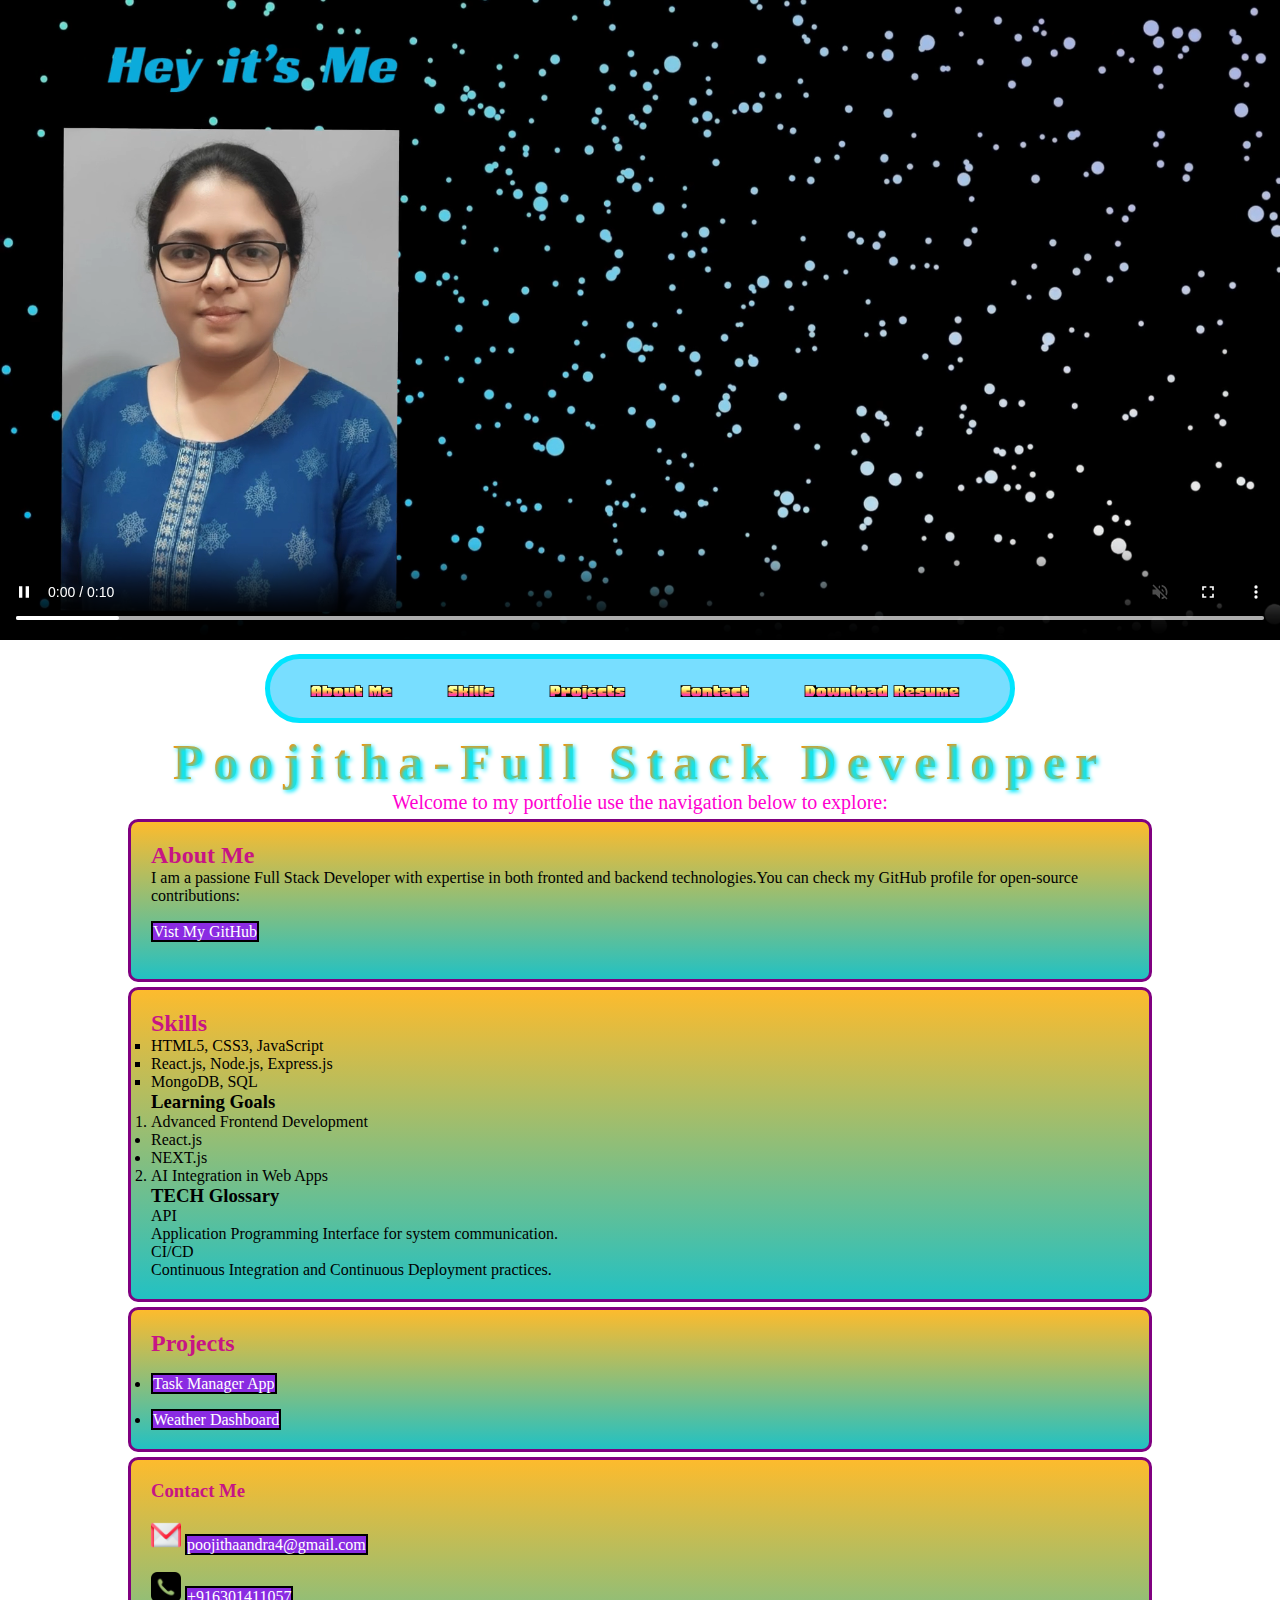
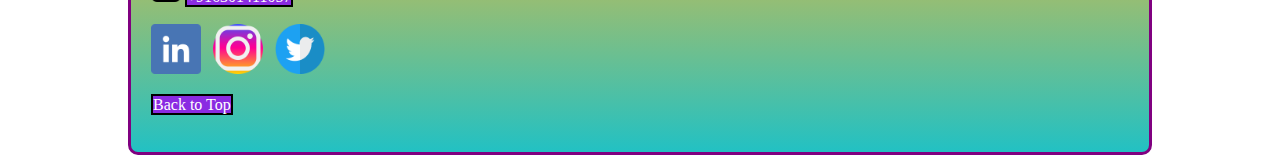
<file: index.html>
<!DOCTYPE html>
<html lang="en">
<head>
    <meta charset="UTF-8">
    <meta name="viewport" content="width=device-width, initial-scale=1.0">
    <title>Document</title>
</head>
<body>
    <!DOCTYPE html>
<html lang="en" style="scroll-behavior: smooth;">
<head>
    <meta charset="UTF-8">
    <meta name="viewport" content="width=device-width, initial-scale=1.0">
    <title>Document</title>
    <link rel="stylesheet" href="style.css">
    <link rel="preconnect" href="https://fonts.googleapis.com">
<link rel="preconnect" href="https://fonts.gstatic.com" crossorigin>
<link href="https://fonts.googleapis.com/css2?family=Honk&display=swap" rel="stylesheet">
</head>
<body>
    <main class="container">
        <video autoplay loop muted class="herovideo" controls src="Poojitha (2).mp4"></video>
        <header>
    <!--Nav BAR for Navigation-->
   <nav> 
    <ul class="navunlist">
    <li class="navlist"><a class="navtext" href="#abt">About Me</a></li>
    <li class="navlist"><a class="navtext" href="#sas">Skills</a></li>
    <li class="navlist"><a class="navtext" href="#pro">Projects</a></li>
    <li class="navlist"><a class="navtext" href="#con">Contact</a></li>
    <li class="navlist"><a class="navtext" href="pooja. poojitha69.pdf" download="pooja. poojitha69.pdf">Download Resume</a></li>    
        
    </ul>
    </nav>
    <h1 autoplay loop class="maintitle" >Poojitha-Full Stack Developer</h1>
    <p class="parainfo"> Welcome to my portfolie use the navigation below to explore:</p>
        </header>
     <!--Ab class="navlist"out Section-->
    
    <section><h2 class="sectiontitle" id="abt">About Me</h2>
    <p>I am a passione Full Stack Developer with expertise in both fronted and backend technologies.You can check my GitHub profile for open-source contributions:</p>
    <p><br><a id="githublink" href="https://github.com/Andrapoojitha" target="_blank">Vist My GitHub</a></p></br>
    </section>
    <!--Skills Section-->
    <section><h2 class="sectiontitle" id="sas">Skills</h2>
    <!--unordered list-->
    <ul type="Square">
        <li>HTML5, CSS3, JavaScript</li>
        <li>React.js, Node.js, Express.js</li>
        <li>MongoDB, SQL</li>
      <!--Nested List-->
      <h3>Learning Goals</h3>
    <ol type="1">
    <li>Advanced Frontend Development
        <ul type="disc">
        <li>React.js</li>
        <li>NEXT.js</li>
    </ul>
    </li>
    <li>AI Integration in Web Apps</li>
    </ol>
    <!--Description List-->
    <h3>TECH Glossary</h3>
    <dl>
        <dt>API</dt>
        <dd>Application Programming Interface for system communication.</dd>
        <dt>CI/CD</dt>
        <dd>Continuous Integration and Continuous Deployment practices.</dd>
    </dl>
    </section>
    <!--Projects Section-->
   <section><h2 class="sectiontitle" id="pro">Projects</h2>
    <ul>
       <br> <li><a id="real" href="project3.htm" >Task Manager App</a></li></br>
        <li><a  id="real"    href="project7.htm" >Weather Dashboard</a></li></section>
     </ul>
      </section>
     <!--Contact Section-->
     <footer><h3 class="sectiontitle" id="con">Contact Me</h3>
   <br><img src="2965306.png" alt="image not found" height="30px"> <a id="sele" href="mailto:poojithaandra4@gmail.com">poojithaandra4@gmail.com</a></br>
    <br><img src="831360.png" alt="image not found" height="30px">    <a id="sele" href="tel:+916301411057">+916301411057</a></br>
    <br> <a  id="tir" href="https://www.linkedin.com/in/andra-poojitha-407599284/?lipi=urn%3Ali%3Apage%3Ad_flagship3_profile_view_base_contact_details%3ByY55MTTiSR%2BDW4wCO8%2F53w%3D%3D"><img src="3256016.png" alt="image not found" height="50px" width="50px"/></a>&nbsp;&nbsp;
    <a id="tir" href="https://www.instagram.com/"> <img src="1402185.png" alt="image not found" height="50px" width="50px"/></a>&nbsp;&nbsp;
    <a id="tir" href="https://x.com/?lang=en-in"> <img src="4782348.png" alt="image not found" height="50px" width="50px"/></a>&nbsp;&nbsp;
    <p><br><a id="rue" href="#top">Back to Top</a></p></br>
    </footer>
    </main>

</body>
</html>
</file>
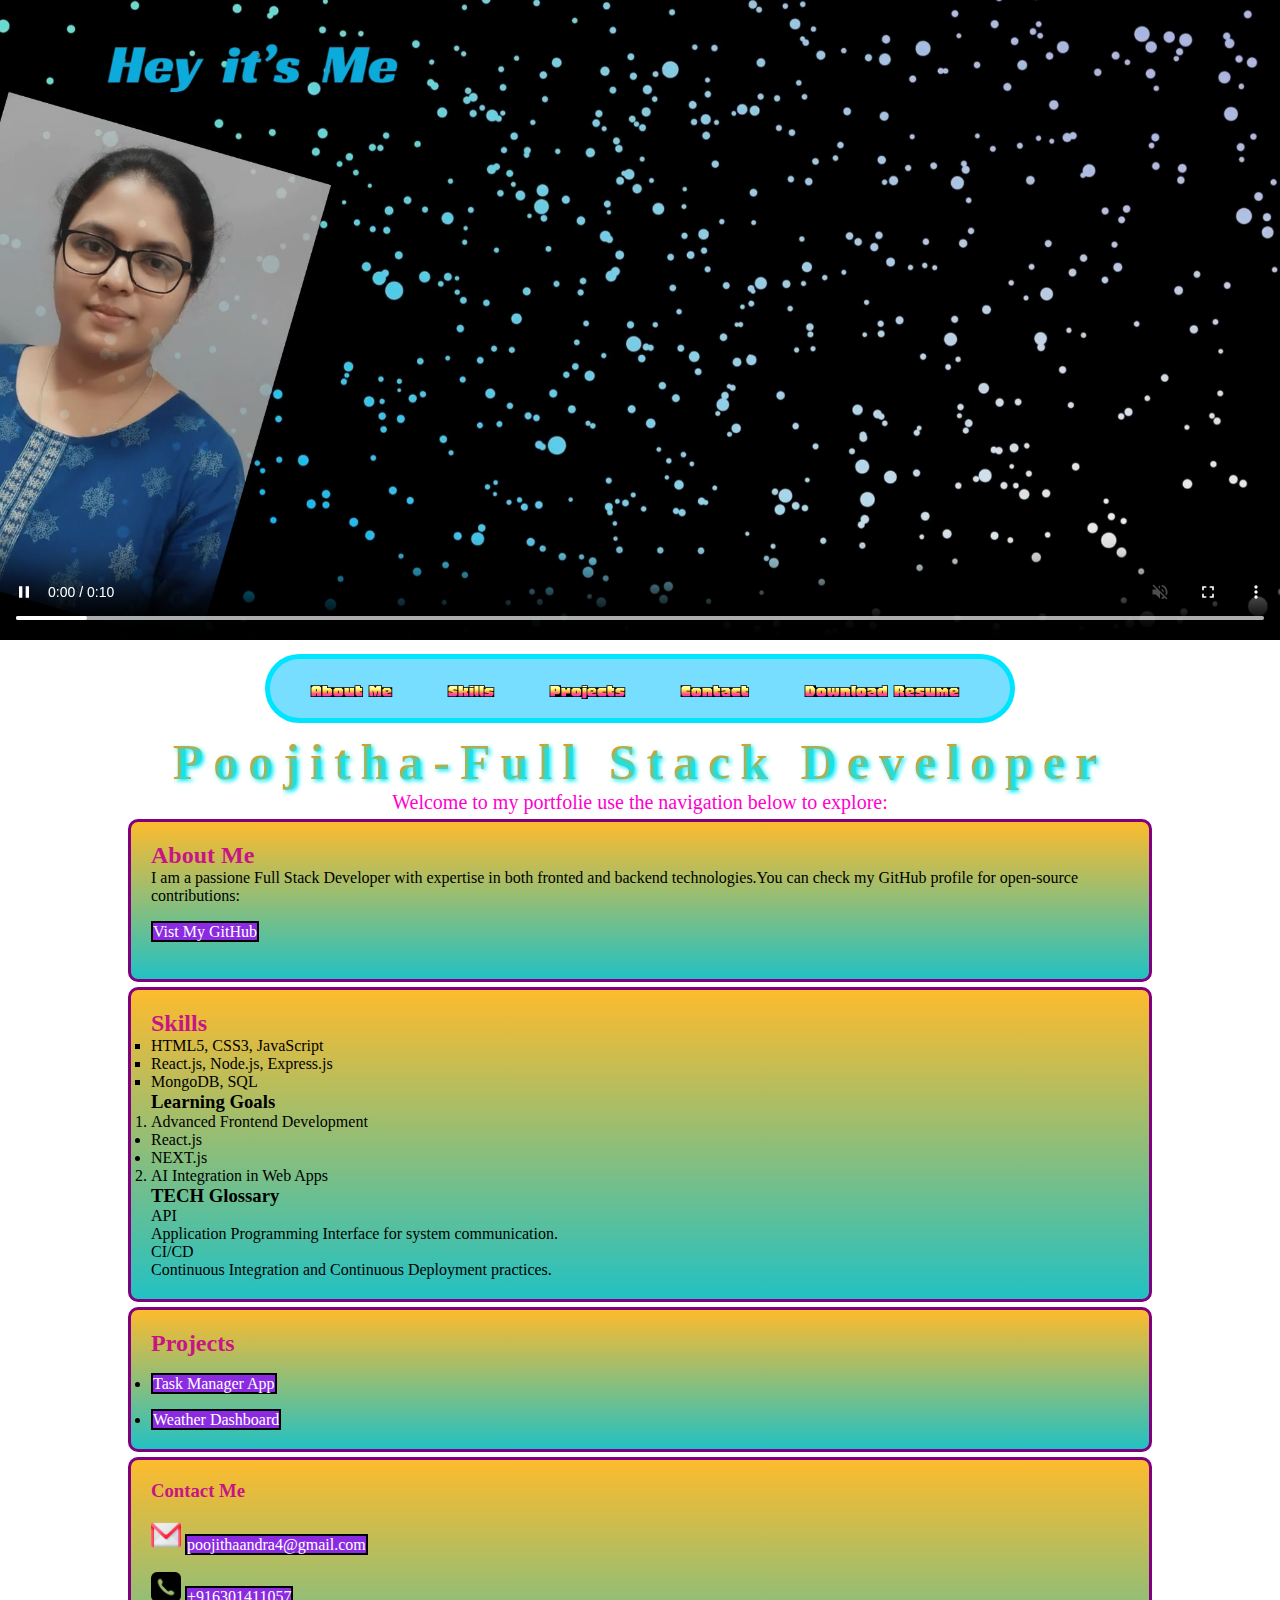
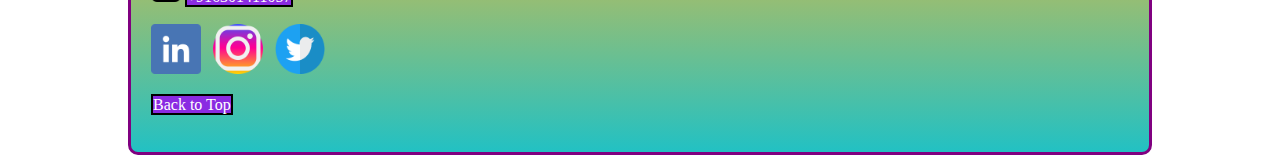
<file: project.htm>
<!DOCTYPE html>
<html lang="en">
<head>
    <meta charset="UTF-8">
    <meta name="viewport" content="width=device-width, initial-scale=1.0">
    <title>Document</title>
</head>
<body>
    <!DOCTYPE html>
<html lang="en" style="scroll-behavior: smooth;">
<head>
    <meta charset="UTF-8">
    <meta name="viewport" content="width=device-width, initial-scale=1.0">
    <title>Document</title>
    <link rel="stylesheet" href="style.css">
    <link rel="preconnect" href="https://fonts.googleapis.com">
<link rel="preconnect" href="https://fonts.gstatic.com" crossorigin>
<link href="https://fonts.googleapis.com/css2?family=Honk&display=swap" rel="stylesheet">
</head>
<body>
    <main class="container">
        <video autoplay loop muted class="herovideo" controls src="Poojitha (2).mp4"></video>
        <header>
    <!--Nav BAR for Navigation-->
   <nav> 
    <ul class="navunlist">
    <li class="navlist"><a class="navtext" href="#abt">About Me</a></li>
    <li class="navlist"><a class="navtext" href="#sas">Skills</a></li>
    <li class="navlist"><a class="navtext" href="#pro">Projects</a></li>
    <li class="navlist"><a class="navtext" href="#con">Contact</a></li>
    <li class="navlist"><a class="navtext" href="pooja. poojitha69.pdf" download="pooja. poojitha69.pdf">Download Resume</a></li>    
        
    </ul>
    </nav>
    <h1 autoplay loop class="maintitle" >Poojitha-Full Stack Developer</h1>
    <p class="parainfo"> Welcome to my portfolie use the navigation below to explore:</p>
        </header>
     <!--Ab class="navlist"out Section-->
    
    <section><h2 class="sectiontitle" id="abt">About Me</h2>
    <p>I am a passione Full Stack Developer with expertise in both fronted and backend technologies.You can check my GitHub profile for open-source contributions:</p>
    <p><br><a id="githublink" href="https://github.com/Andrapoojitha" target="_blank">Vist My GitHub</a></p></br>
    </section>
    <!--Skills Section-->
    <section><h2 class="sectiontitle" id="sas">Skills</h2>
    <!--unordered list-->
    <ul type="Square">
        <li>HTML5, CSS3, JavaScript</li>
        <li>React.js, Node.js, Express.js</li>
        <li>MongoDB, SQL</li>
      <!--Nested List-->
      <h3>Learning Goals</h3>
    <ol type="1">
    <li>Advanced Frontend Development
        <ul type="disc">
        <li>React.js</li>
        <li>NEXT.js</li>
    </ul>
    </li>
    <li>AI Integration in Web Apps</li>
    </ol>
    <!--Description List-->
    <h3>TECH Glossary</h3>
    <dl>
        <dt>API</dt>
        <dd>Application Programming Interface for system communication.</dd>
        <dt>CI/CD</dt>
        <dd>Continuous Integration and Continuous Deployment practices.</dd>
    </dl>
    </section>
    <!--Projects Section-->
   <section><h2 class="sectiontitle" id="pro">Projects</h2>
    <ul>
       <br> <li><a id="real" href="project3.htm" >Task Manager App</a></li></br>
        <li><a  id="real"    href="project7.htm" >Weather Dashboard</a></li></section>
     </ul>
      </section>
     <!--Contact Section-->
     <footer><h3 class="sectiontitle" id="con">Contact Me</h3>
   <br><img src="2965306.png" alt="image not found" height="30px"> <a id="sele" href="mailto:poojithaandra4@gmail.com">poojithaandra4@gmail.com</a></br>
    <br><img src="831360.png" alt="image not found" height="30px">    <a id="sele" href="tel:+916301411057">+916301411057</a></br>
    <br> <a  id="tir" href="https://www.linkedin.com/in/andra-poojitha-407599284/?lipi=urn%3Ali%3Apage%3Ad_flagship3_profile_view_base_contact_details%3ByY55MTTiSR%2BDW4wCO8%2F53w%3D%3D"><img src="3256016.png" alt="image not found" height="50px" width="50px"/></a>&nbsp;&nbsp;
    <a id="tir" href="https://www.instagram.com/"> <img src="1402185.png" alt="image not found" height="50px" width="50px"/></a>&nbsp;&nbsp;
    <a id="tir" href="https://x.com/?lang=en-in"> <img src="4782348.png" alt="image not found" height="50px" width="50px"/></a>&nbsp;&nbsp;
    <p><br><a id="rue" href="#top">Back to Top</a></p></br>
    </footer>
    </main>

</body>
</html>
</file>
<file: style.css>
*{
    margin: 0px;
    padding: 0px;
    box-sizing: border-box;
}
body{
    background-color: white;
}

.maintitle{
    font-size: 50px;
    text-align: center;
background: #eeff00;
background: linear-gradient(90deg, rgba(255, 146, 0, 1) 85%, rgb(190, 30, 80) 88%);
background-clip: text;
color:transparent;
letter-spacing: 10px;
text-shadow: 2px 2px 4px rgb(0,234,255);
transition:all 4s;
transform: scale(1) ;
}

.navlist{
    list-style-type: none;
    
}
.navtext{
    text-decoration: none;
    color: aqua;
    font-size: 20px;
    font-family:  "Honk", system-ui;
    padding: 22px 26px;;
    color: #9c508e;
}
nav{
    border:5px solid rgb(0, 229, 255); 
    width: 750px; 
    border-radius: 50px;  
    background-color:#78DeFF ;
    margin: 10px auto;
    
    
}
.navlist{
    display: inline;
    font-family: Arial, Helvetica, sans-serif;
    font-weight: 700;
    font-size: 25px;
}
.navunlist{
    padding: 15px;
}
.logo{
    border-radius: 50%;    
}
 .herovideo{
    width: 100%;
    height: 50;    
}
.parainfo{
    text-align: center;
    font-size: 20px;
    color: rgb(255, 0, 208);
}
section,
footer{
    width:80%;
    border: 3px solid purple;
    margin: 5px auto;
    padding: 20px;
    border-radius: 10px;
   background: #22C1C3;
background: linear-gradient(0deg, rgba(34, 193, 195, 1) 0%, rgba(253, 187, 45, 1) 100%);
transition: box-shadow 1.5s ;
}
section:hover,
footer:hover{
box-shadow: -10px -10px 60px purple;
cursor: pointer;
transition: box-shadow 1.5s;

}
.sectiontitle{

    color: mediumvioletred;
}
#githublink{
    text-decoration: none;
    color: white; ;
    border: 2px solid black;
    background-color: blueviolet;
   
}
.maintitle:hover{
    color:green;
    transition:all 4s;
    transform:scale(1) ;

    
}
#real{
    text-decoration: none;
    color: white;
    background-color: blueviolet;
    border: 2px solid black;
}
#sele{
    text-decoration: none;
    color: white;
    background-color: blueviolet;
    border: 2px solid black;
}
#rue{
    text-decoration: none;
    color: white;
    background-color: blueviolet;
    border: 2px solid black;
}
#tir.hover{
   transform: rotate(50 deg);

}
</file>
